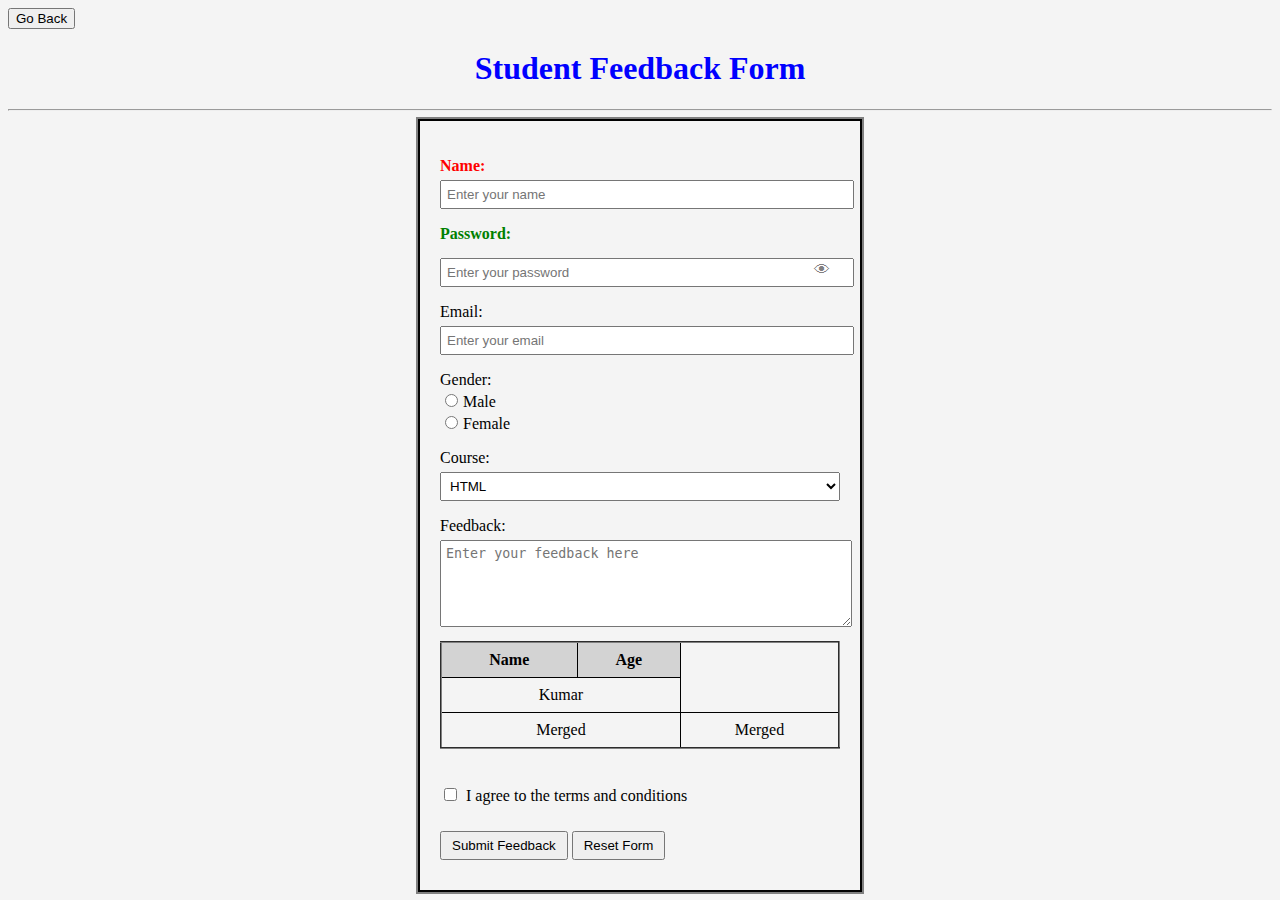
<file: form.html>
<!DOCTYPE html>
<html>
    <head>
        <title>Student Feedback Form</title>
        <link rel="stylesheet" href="style.css">
    </head>

    <body>
        <script src="bom.js"></script>
        <button onclick="goBackPage()">Go Back</button>
        <h1>
            Student Feedback Form
        </h1>
        <hr>
        <form action="success.html" method="get" onsubmit="return validateForm()">
            <div class="form-box">
                <p>
                    <span class="label-text">Name:</span>
                    <input type="text" id="name" placeholder="Enter your name">
                </p>
                <p class="password-box">
                    <span class="label-text1">Password:</span>
                    <div class="password-wrapper">
                        <input type="password" id="password" placeholder="Enter your password">
                        <span class="eye" onclick="togglePassword()">👁</span>
                    </div>
                </p>
                <p>
                    Email:<input type="email" id="email" placeholder="Enter your email">
                </p>
                <p class="Gender">
                    Gender:<br>
                    <label><input type="radio" name="Gender" value="Male">Male</label><br>
                    <label><input type="radio" name="Gender" value="Female">Female</label><br>
                </p>
                <p>
                    Course:<br>
                    <select>
                        <option>HTML</option>
                        <option>CSS</option>
                        <option>JavaScript</option>
                    </select>
                </p>
                <p>
                    Feedback:<br>
                    <textarea id="feedback" rows="5" cols="30" placeholder="Enter your feedback here"></textarea>
                </p>
                <table border="2">
                <tr>
                    <th>Name</th>
                    <th>Age</th>
                </tr>
                <tr>
                    <td colspan="2">Kumar</td>
                </tr>
                <tr>
                    <td colspan="10">Merged</td>
                    <td rowspan="2">Merged</td>
                </tr>
                </table><br>
                <p class="terms">
                    <input type="checkbox" id="terms">
                    I agree to the terms and conditions
                </p>
                <p>
                    <input type="submit" value="Submit Feedback">
                    <input type="reset" value="Reset Form">
                </p>
            </div>
        </form>
    </body>
</html>
</file>
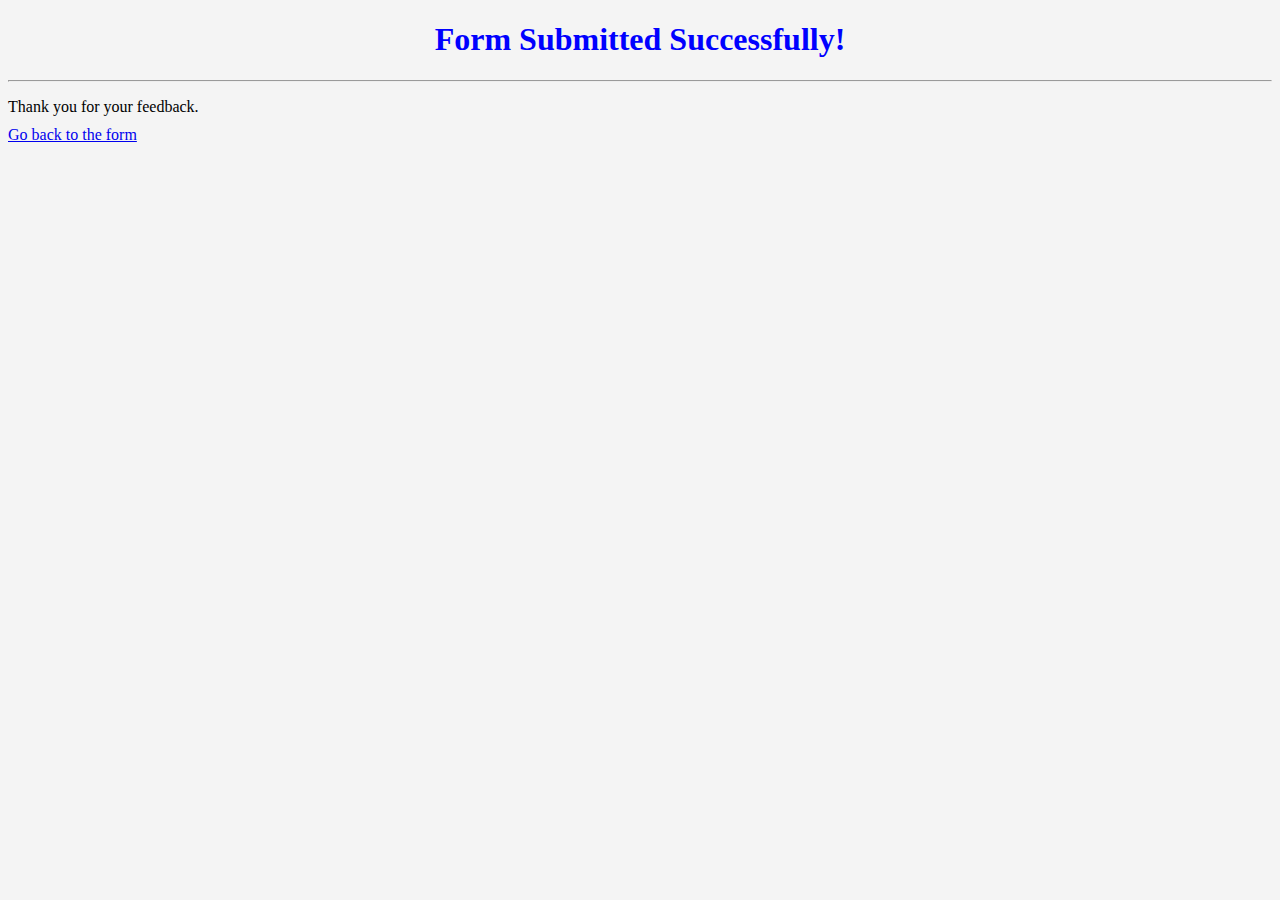
<file: success.html>
<!DOCTYPE html>
<html>
    <head>
        <title>Submitted Form Successfully</title>
        <link rel="stylesheet" href="style.css">
    </head>
    <body>
        <h1>Form Submitted Successfully!</h1>
        <hr>
        <p>Thank you for your feedback.</p>
        <a href="form.html">Go back to the form</a>
    </body>
</html>
</file>
<file: style.css>
body{
    background-color: #f4f4f4;
    font-family: 'Times New Roman';
}
h1{
    color: blue;
    text-align: center;
}
.form-box{
    width: 400px;
    max-width: 90%;
    padding: 20px;
    margin: auto;
    border: 2px solid black;
    outline: 2px solid gray;
}

p{
    margin-bottom: 10px;
}

input, select, textarea{
    width: 100%;
    padding: 5px;
    margin-top: 5px;
}
table{
    width: 100%;
    border-collapse: collapse;
    margin-top: 10px;
}
th{
    background-color: lightgray;
}
td, th{
    padding: 8px;
    text-align: center;
    border: 1px solid black;
}
input[type="submit"],
input[type="reset"]{
    width: auto;
    padding: 5px 10px;
    margin-top: 10px;
}
.terms{
    display: block;
}
.terms input[type="checkbox"]{
    width: auto;
    display: inline;
    margin-right: 5px;
}
.Gender input[type="radio"]{
    width: auto;
    display: inline;
    margin-right: 5px;
}
.label-text{
    color: red;
    font-weight: bold;
}
.label-text1{
    color: green;
    font-weight: bold;
}
.password-wrapper {
    position: relative;
}

.password-wrapper input {
    width: 100%;
    padding-right: 5px;
}

.eye {
    position: absolute;
    right: 10px;
    top: 50%;
    transform: translateY(-50%);
    cursor: pointer;
    font-size: 16px;
    color: gray;
}
</file>
